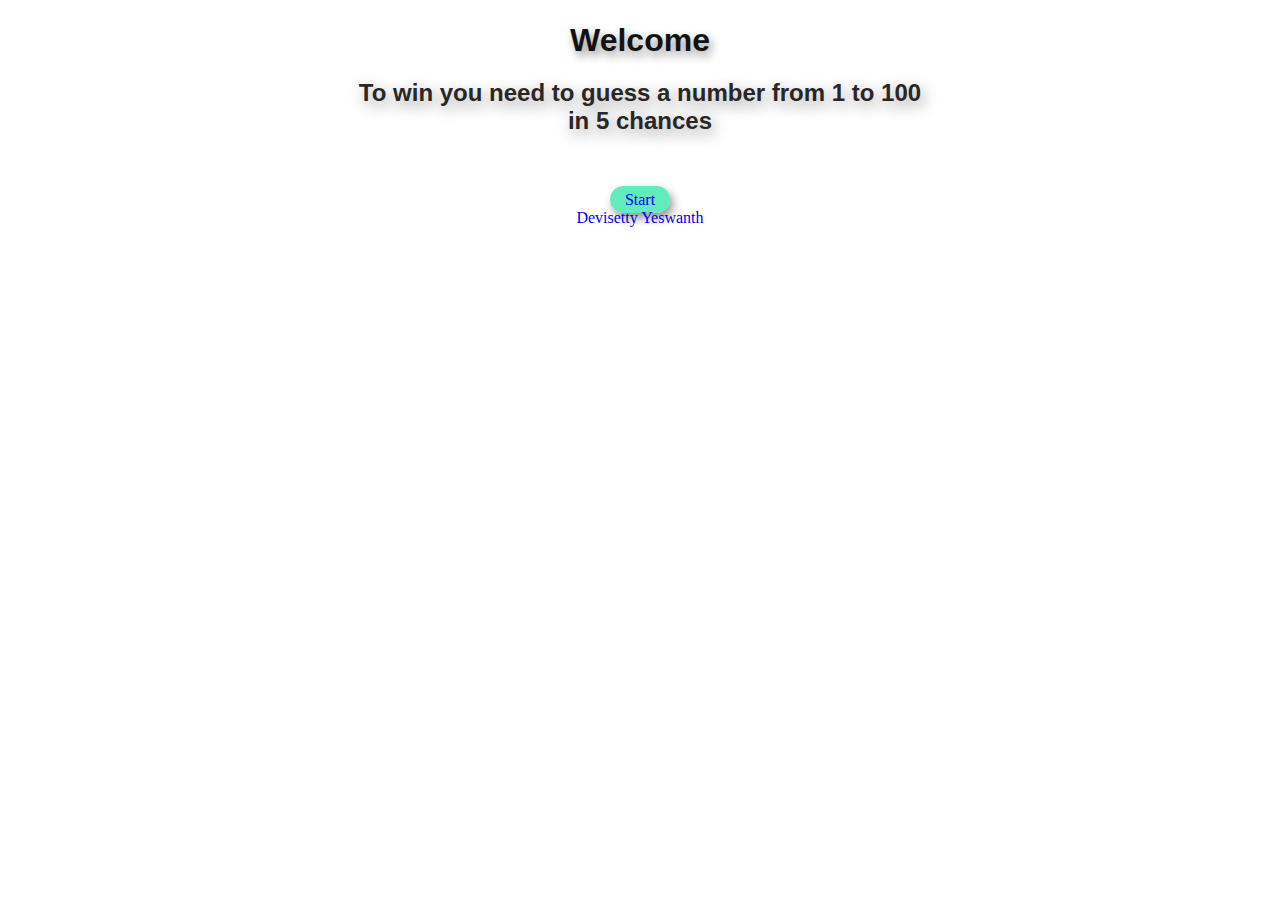
<file: index.html>
<!DOCTYPE html>
<html>
<head>
   <meta name="viewport" content="width=device-width, initial-scale=1.0">
  <link rel="stylesheet" type="text/css" href="beauty.css"> <title>Guessing Game</title> 
</head>
<body>
  <br>
  <h1>Welcome</h1>
  <h2 >To win you need to guess a number from 1 to 100 <br>in 5 chances</h2>
  <br>
  <br>
    <a style="font-size: 45 px;background:rgb(98, 235, 189);box-shadow: #969191 3px 5px 10px;border-radius: 20px;padding-left:15px;padding-right: 15px;padding-top: 5px;padding-bottom: 5px;" href="game.html">Start</a>
   <script type="text/javascript" src="https://platform.linkedin.com/badges/js/profile.js" async defer></script>
   <div class="LI-profile-badge"  data-version="v1" data-size="large" data-locale="en_US" data-type="horizontal" data-theme="dark" data-vanity="devisetty-yeswanth"><a class="LI-simple-link" href='https://in.linkedin.com/in/devisetty-yeswanth?trk=profile-badge'>Devisetty Yeswanth</a></div>
  </body>
</file>
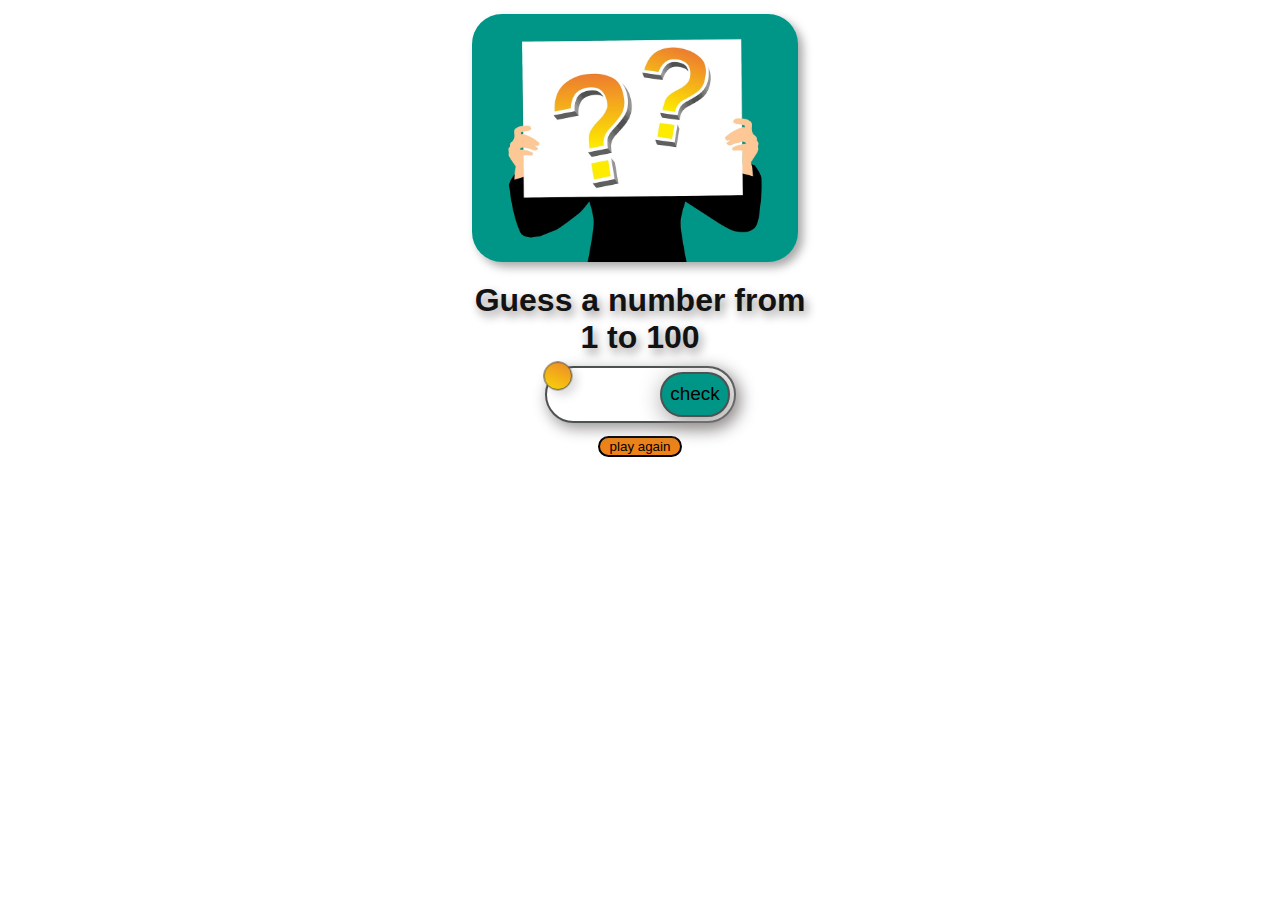
<file: game.html>
<!DOCTYPE html>
<html>
<head>
    <link rel="stylesheet" type="text/css" href="beauty.css"> 
    <script src="brain.js"> </script>
    <meta name="viewport" content="width=device-width, initial-scale=1.0">
</head>

<body>

  <img src="pic.png" class="center" id="pict"> 
  <h1 id="hint">Guess a number from <br> 1 to 100</h1>
  
  <div class="buttonIn">
    
       <input class="box" type="number" id="num" >
       <img src="Ellipse 1@2x.png" class="e"></img>
       <button class="buttoncheck" onclick="printing()">check</button>
       <p class="f" id="chance"></p>

  </div>

   <button style="color: black; background-color:#ec8218 ;padding-left: 10px;padding-right: 10px; border-radius: 30px ;box-shadow: rgb(134, 130, 130) 2px 3px px;border-style: solid;outline: none;" onclick="location.reload()">play again</button>
  
  </body>
</html>
</file>
<file: beauty.css>
.center {
    display:block;
    margin-left: auto;
    margin-right: auto;
    
  }
  body{
    text-align: center;
    text-shadow: black;
    margin-top: 4px;
  }
  
 h1{
    font-family: 'Roboto', sans-serif;
     color: #131212;
     text-shadow: #969191 3px 5px 10px;
     margin-block-start: 0em;
    margin-block-end: 0.3em;
 }
 h2{
    font-family: 'Roboto', sans-serif;
     color: #292626;
     text-shadow: #969191 3px 5px 15px;
 }
 .box{
     border-radius: 30px;
     width: 145px;
     height: 45px;
     border-style: solid;
     border-color: #4C5151;
     box-shadow: #969191 3px 5px 15px ;
     outline: none;
     font-size: 40px;
     padding-left: 40px;
     padding-bottom: 3px;
     padding-top: 5px; 
     margin-bottom: 13px;
     
 }
 
 .buttoncheck{
    position: absolute; 
    top: 6px; 
    right: 60px; 
    z-index: 2; 
    background-color:#009687;
    border-radius: 30px;
    width: 70px;
    height:45px; 
    font-size: 19px;
    border-style:solid;
    outline: none;
    box-shadow: #969191 3px 5px 25px ;
    border-color: #4C5151;
}

.buttonIn { 
    display:block;
    margin-left: auto;
    margin-right: auto;
    width: 300px; 
    position: relative; 
} 
.e{
    position: absolute; 
    top: -15px; 
    right: 197px; 
    z-index: 2;
    width: 60px;
    height: 60px;
    text-shadow: rgb(134, 130, 130) 2px 2px 15px;
}

.f{
    position: absolute; 
    top: -22px; 
    right: 201px; 
    z-index: 2;
    width: 60px;
    font-family: 'Roboto', sans-serif;
     color: #131212;
    font-size: 20px;
    text-shadow: rgb(134, 130, 130) 1px 2px 8px;

}
p{
    font-family: 'Roboto', sans-serif;
     color: #131212;
     text-shadow: #969191 3px 5px 10px;
     font-size: 15px;
}
a:link {
    text-decoration: none;
  }
</file>
